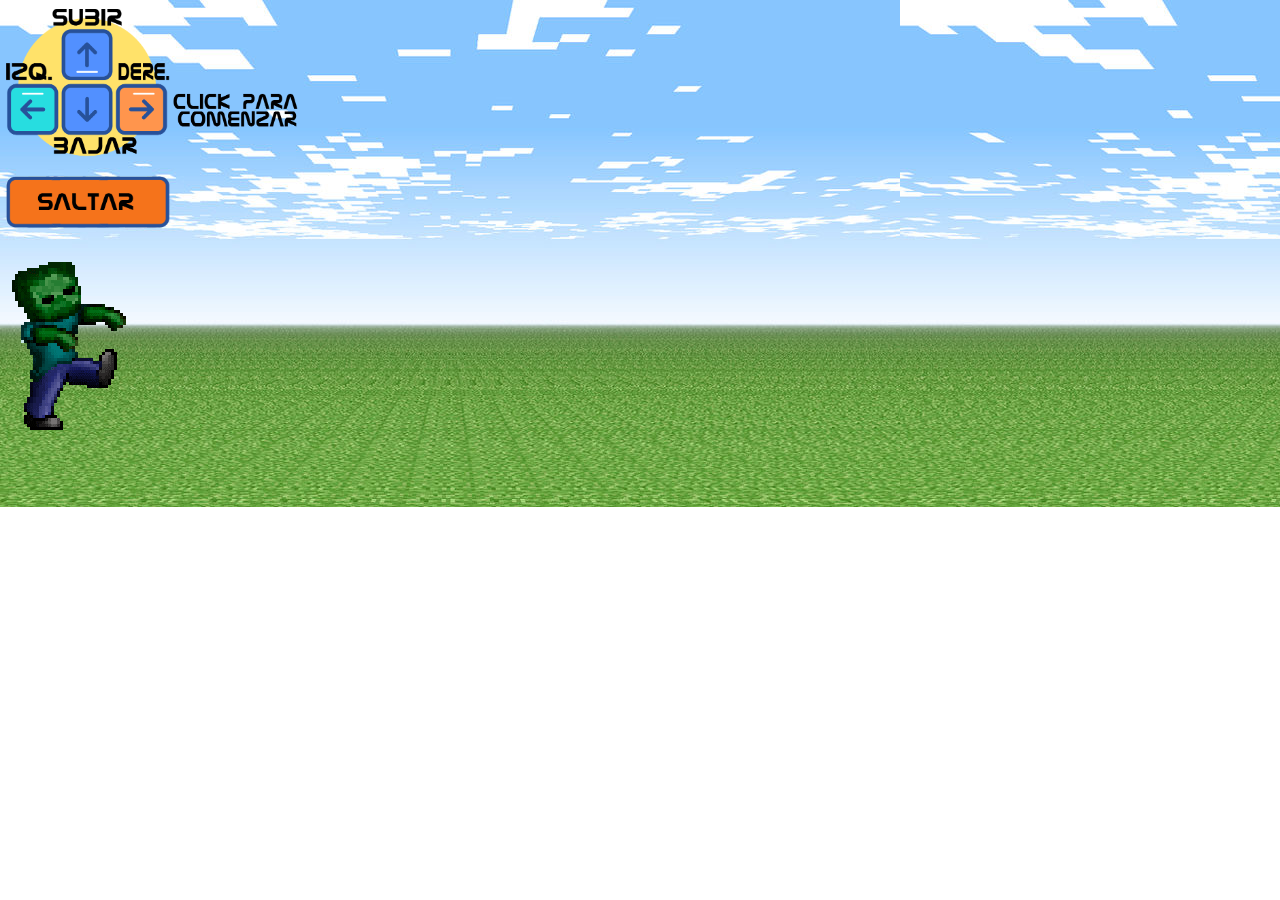
<file: index.html>
<!DOCTYPE html>
<html lang="es">
<head>
    <meta charset="UTF-8">
    <meta name="viewport" content="width=device-width, initial-scale=1.0">
    <title>circulo trabajado con java</title>
    <link rel="stylesheet" href="css/circulo.css">
</head>
<body>
<div class="container">
    
   <img id="comienzo" src="img/c19d67f7ca060b53e6040a10b5edd2b5-icono-de-las-teclas-de-flecha-del-teclado-by-vexels.png" alt="">
    <div id="personaje">
        <img id="playerd"  src="img/3MfN.gif" alt="">
        <img id="playeriz"  src="img/3MfNizq.gif" alt="">
    </div>
    
 
</div>
    <script src="js/master.js"></script>
    <!--bito chat gtp4 codeiu-->
</body>
</html>
</file>
<file: css/circulo.css>
/*circulo{
    width: 100px;
    height: 100px;
    background-color: red;
    border-radius: 50%;
}
*/

*{
    box-sizing: border-box;
    margin: 0;
    padding: 0;
}
#comienzo{
    width: 300px;
}

    #personaje{
        position: absolute;
        background-color: yellowgreen;
        width: 125px;
        margin-left: 10px;
        bottom: 350px;
       
    }
body {
       position: relative;
       background-image: url(../img/minecraft_background__grass__by_jabjabjab_d30egxg-fullview.jpg);
       background-repeat: repeat-x;
       height: 600px;
       }


 #playerd{
    position: absolute;
    z-index: 2;
       }



#playeriz{
    position: absolute;
    z-index: 1;
    opacity: 0;
    
  }
  @keyframes playerjump {
    0%{bottom: 350px;
    }
    55% {bottom: 500px;}
    
  }
  .playerjump{
    animation: playerjump 1s;

  }
</file>
